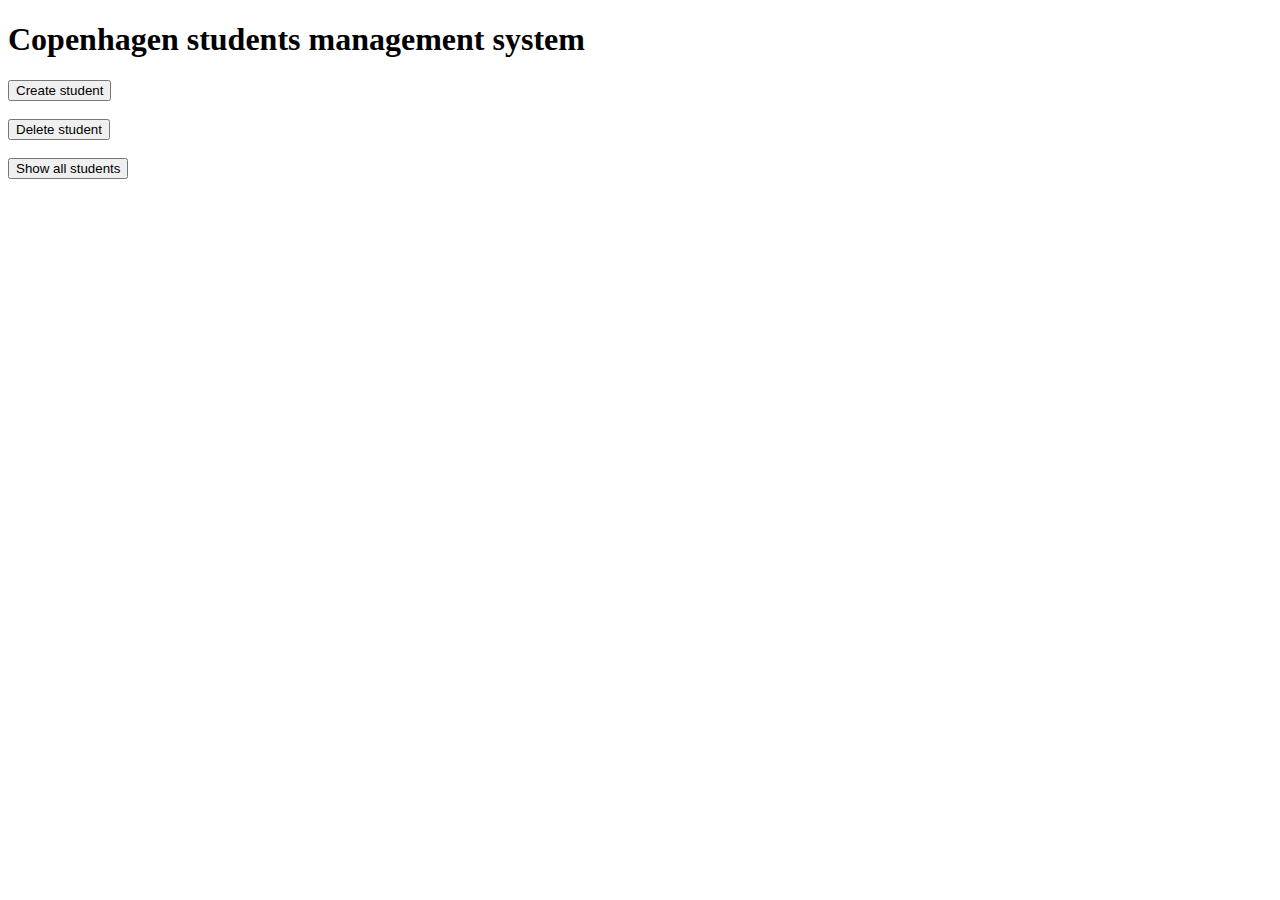
<file: springMandatory/target/classes/templates/index.html>
<!DOCTYPE html>
<html lang="en">
<head>
    <title>Copenhagen students management system</title>
    <link rel="stylesheet"
          href="C:\Users\Nisse\Desktop\Java Programs\Obligatorisk-Opgave-2.-semester-master\src\main\resources\static\style.css"
          th:href="@{style.css}"/>
</head>
<body>

<h1>Copenhagen students management system</h1>

<form action="/create">
    <input type="submit" value="Create student" id="cs"/>
</form>
</br>
<form action="/deleteStudent">
    <input type="submit" value="Delete student" id="ds"/>
</form>
</br>
<form action="/allStudents">
    <input type="submit" value="Show all students" id="sas"/>
</form>

<style>

</style>

</body>

</html>
</file>
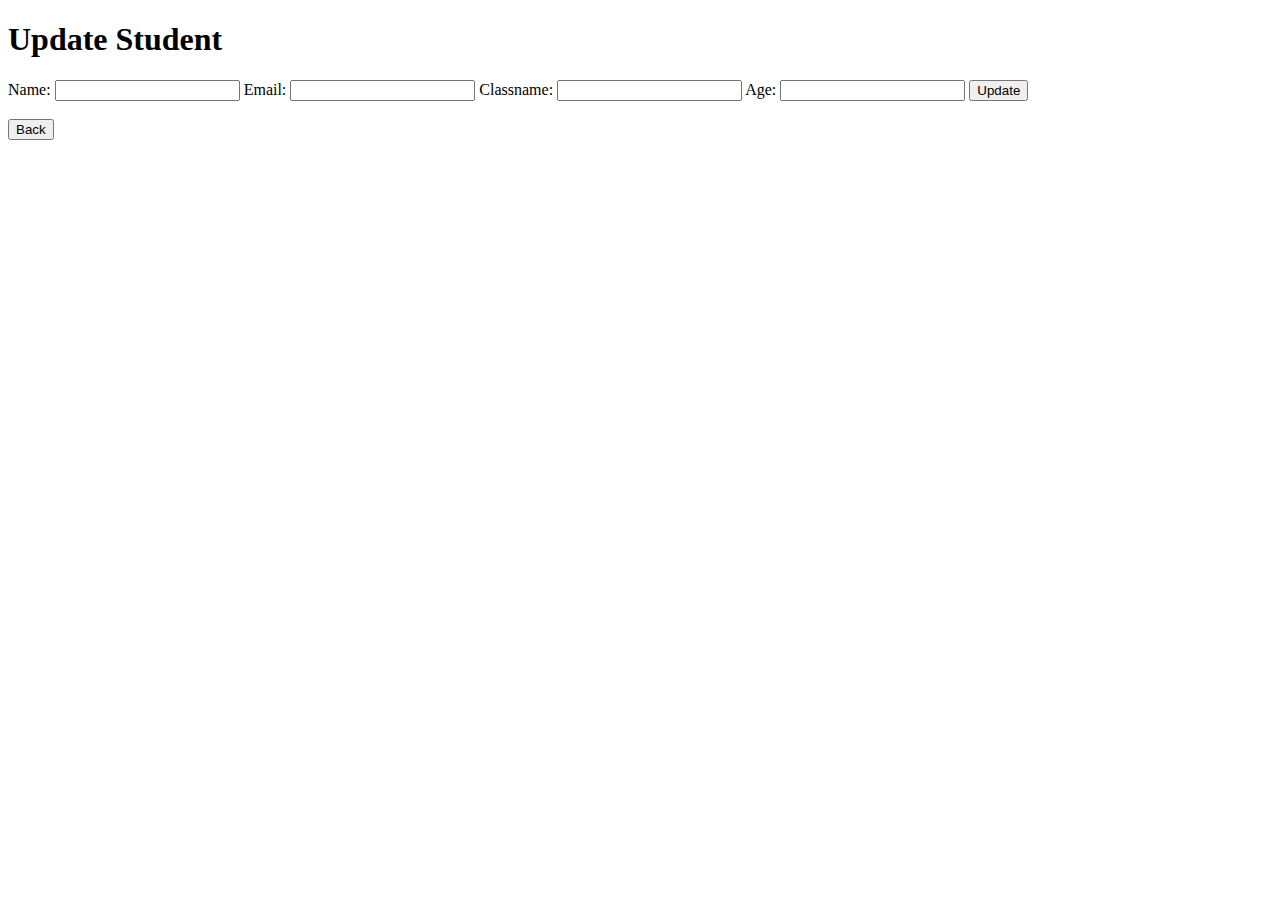
<file: springMandatory/target/classes/templates/update.html>
<!DOCTYPE html>
<html lang="en">
<head>
    <title>Update Site</title>
</head>
<body>
<h1>Update Student <span th:text="${student.studentId}"/></h1>
<form th:action="@{/update}" method="post" th:object="${student}">
    <input type="hidden" th:field="*{studentId}">
    <label>Name:</label>
    <input type="text" th:field="*{name}"/>
    <label>Email:</label>
    <input type="text" th:field="*{email}"/>
    <label>Classname:</label>
    <input type="text" th:field="*{classname}"/>
    <label>Age:</label>
    <input type="number" th:field="*{age}"/>
    <input type="submit" value="Update"/>
</form>
</br>
<form action="/allStudents">
    <input type="submit" value="Back"/>
</form>
</body>
</html>
</file>
